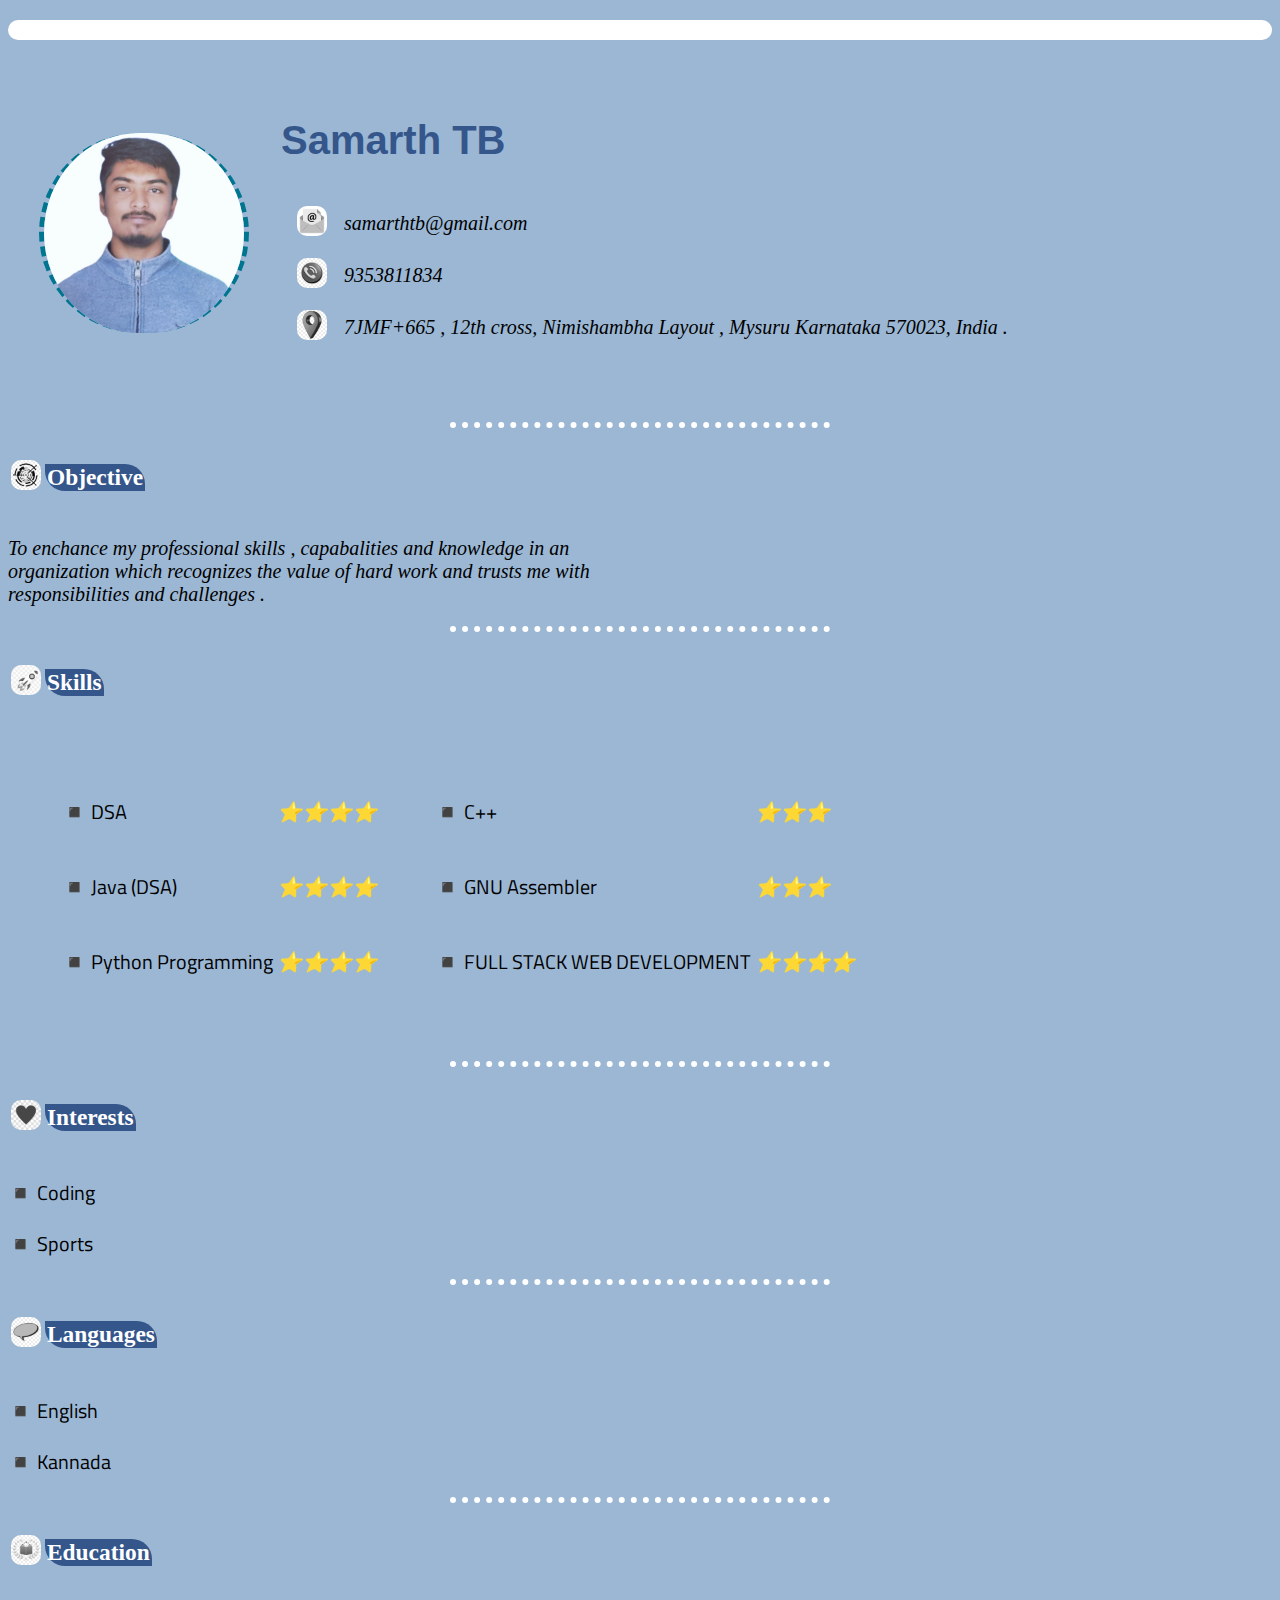
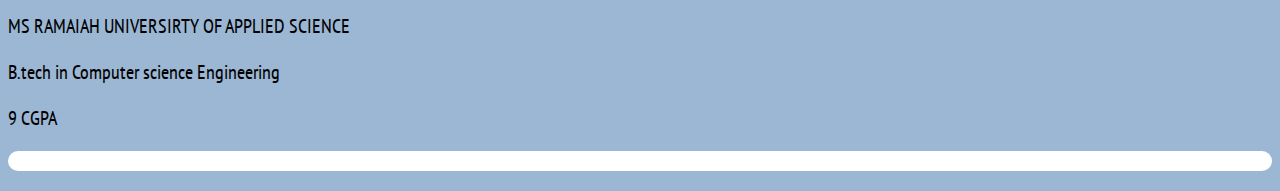
<file: index.html>
<!DOCTYPE html>
<html lang="en" dir="ltr">

<head>
  <meta charset="utf-8">
  <title>😎 samarth's site</title>
  <link rel="stylesheet" href="css\style.css">

<link href="https://fonts.googleapis.com/css2?family=Titillium+Web:wght@600&display=swap" rel="stylesheet">
<link href="https://fonts.googleapis.com/css2?family=PT+Sans+Narrow&family=Titillium+Web:wght@600&display=swap" rel="stylesheet">
</head>

<body>
  <p class="header"></p>

  <table cellspacing = 30>
    <tr>
      <td><img id = "mainimg" src="photos\sam1.jpg" alt="samarth's image"></td>
      <td><h1>Samarth TB</h1>
      <p>
        <table class="table1">
          <tr>
            <td><img src="photos/mail.jpg "  alt="mail address" class="icon" /> </td>
            <td> samarthtb@gmail.com</td>
          </tr>
          <tr>
            <td><img class="icon "src = "photos/phone.png" alt ="phone" /></td>
            <td>9353811834</td>
          </tr>
          <tr>
            <td><img class="icon" src="photos/location.png" alt="location" /></td>
            <td>7JMF+665 , 12th cross, Nimishambha Layout , Mysuru Karnataka 570023, India .</td>
          </tr>
        </table>
      </p>
      </td>
    </tr>
  </table>


  <hr>
  <table>
    <tr>
      <td>  <img src="photos/objective.png" alt="bojective img" class="icon"></td>
      <td>  <h3>Objective</h3> </td>
    </tr>
  </table>


  <p class="obj">To enchance my professional skills , capabalities and knowledge in an organization which recognizes the value of hard work and trusts me with responsibilities and challenges .</p>
<hr>
<table>
  <tr>
    <td>  <img src="photos/rocket.jpg" alt="rocket img" class="icon"></td>
    <td>  <h3>Skills</h3> </td>
  </tr>
</table>

  <table cellspacing=50px>
    <tr>
      <td>
        <table>

            <tr>
              <td><p class="ll">◾  DSA</p></td>
              <td>⭐⭐⭐⭐</td>
            </tr>
            <tr>
              <td>
                <p class="ll">◾  Java (DSA)</p>
              </td>
              <td>⭐⭐⭐⭐</td>
            </tr>
            <tr>
              <td><p class="ll">◾  Python Programming</p></td>
              <td>⭐⭐⭐⭐</td>
            </tr>

            </table>
      </td>
      <td>
        <table>
        <tr>
          <td><p class="ll">◾  C++
          </p></td>
          <td>⭐⭐⭐</td>
        </tr>
        <tr>
          <td><p class="ll">◾  GNU Assembler</p></td>
          <td>⭐⭐⭐</td>
        </tr>
        <tr>
          <td><p class="ll">◾  FULL STACK WEB DEVELOPMENT</p></td>
          <td>⭐⭐⭐⭐</td>
        </tr>




    </table>
      </td>
    </tr>
  </table>



  <hr>

  <table>
    <tr>
      <td>  <img src="photos/heart.jpg" alt="heart img" class="icon"></td>
      <td>  <h3>Interests</h3> </td>
    </tr>
  </table>
  <p class="ll">◾  Coding</p>
  <p class="ll">◾  Sports</p>
<hr>
<table>
  <tr>
    <td>  <img src="photos/languages.jpg" alt="languages img" class="icon"></td>
    <td>  <h3>Languages</h3> </td>
  </tr>
</table>
  <p class="ll">◾  English</p>
  <p class="ll">◾  Kannada</p>
<hr>
<table>
  <tr>
    <td>  <img src="photos/education.png" alt="bojective img" class="icon"></td>
    <td>  <h3>Education</h3> </td>
  </tr>
</table>
  <p class="l">MS RAMAIAH UNIVERSIRTY OF APPLIED SCIENCE</p>
  <p class="l">B.tech in Computer science Engineering</p>
  <p class="l"> 9 CGPA</p>


  <p class="footer"></p>



  </body>
  </html>
</file>
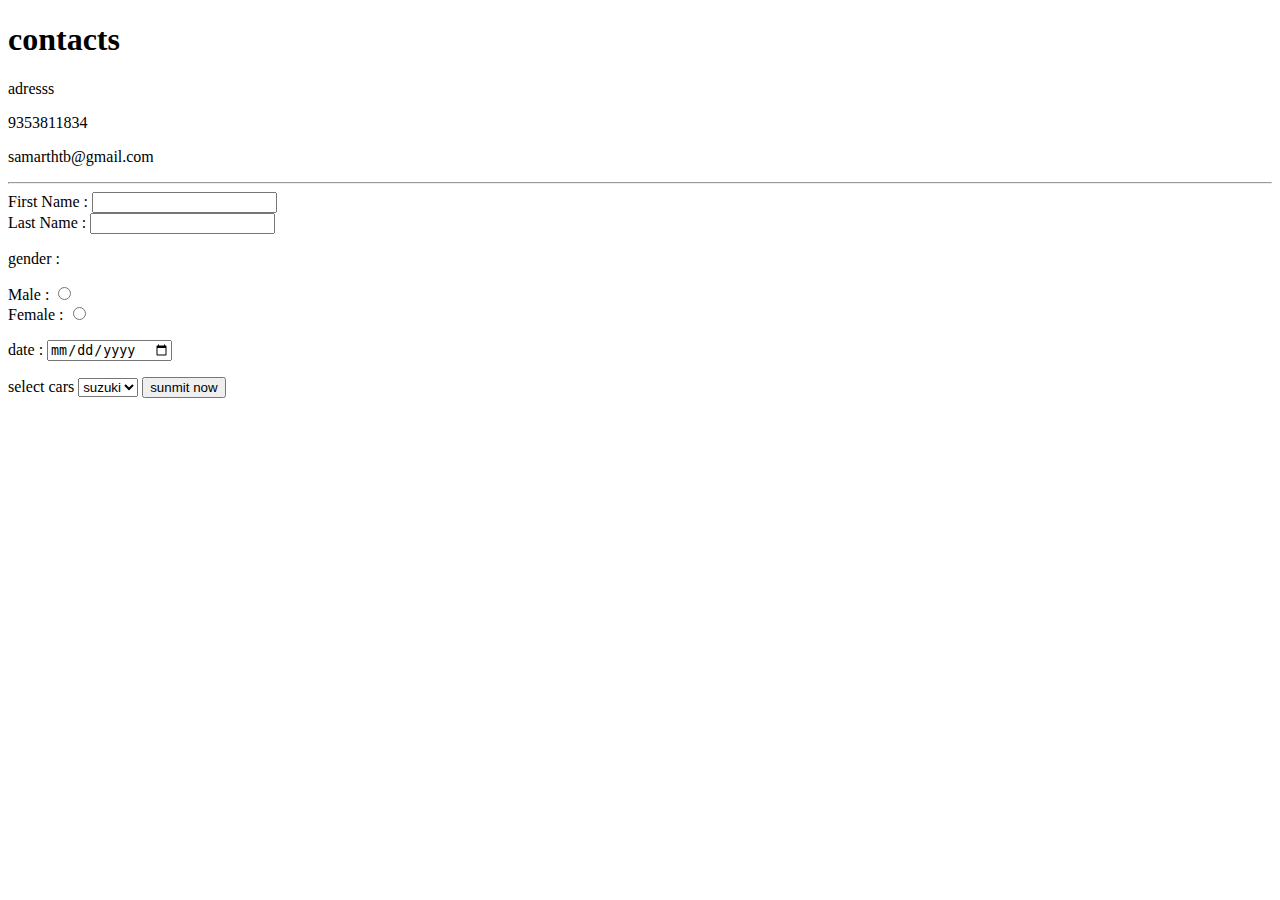
<file: contact.html>
<!DOCTYPE html>
<html lang="en" dir="ltr">
  <head>
    <meta charset="utf-8">
    <title>contact</title>
  </head>
  <body>
    <h1>contacts</h1>
    <p>adresss</p>
    <p>9353811834</p>
    <p>samarthtb@gmail.com</p>

    <hr>

    <form class="" action="mailto:tatatete764@gmail.com" method="post">
      <label for="ttt">
              First Name : <input type="text"  id="ttt">
      </label><br>
      <label for="u">Last Name : </label><input type="text" name="your name " value="" id ="u"><br>
       <p>gender :</p>
        <label for="rr">Male : </label><input type="radio" name="w" value="" id="rr"><br>
        <label for="rt">Female : </label><input type="radio" name="w" value="" id ="rt"><br>

        <p>date : <input type="date" name="" value=""></p>

        <label for="qq">select cars</label>
        <select class="" name="cars" id = "qq">
          <option value="">naruti</option>
          <option value="" selected>suzuki</option>

        </select>

      <input type="submit" name="" value="sunmit now">
    </form>
  </body>
</html>
</file>
